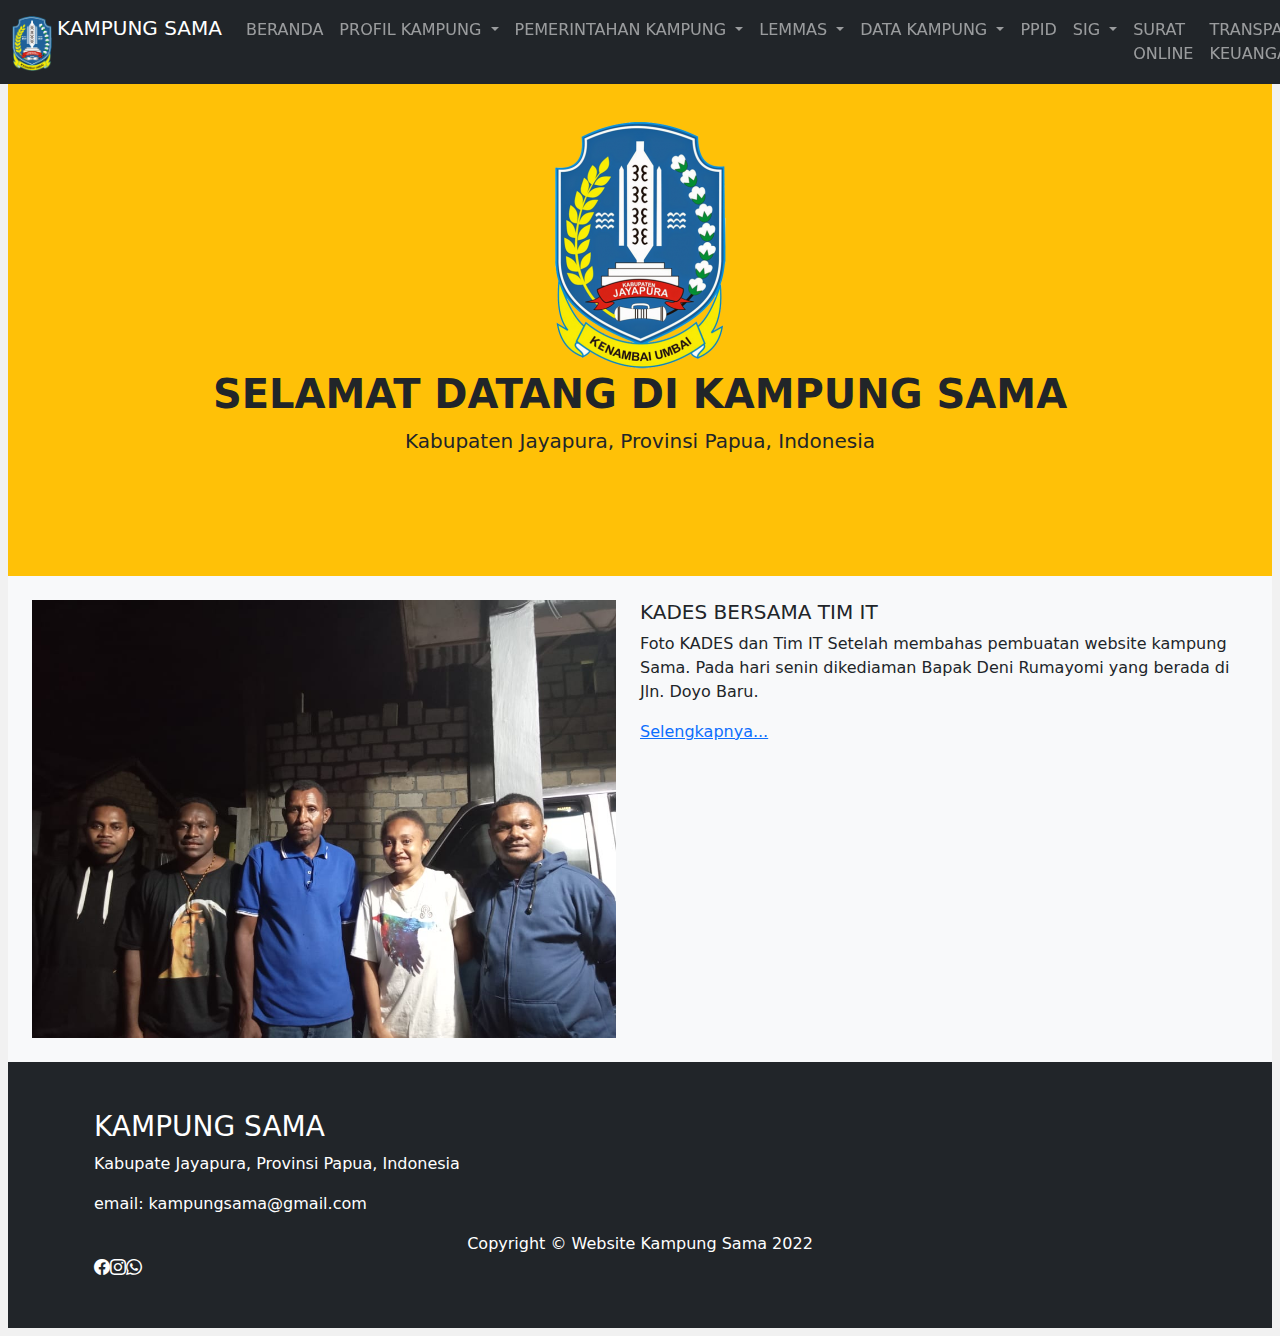
<file: index.html>
<!DOCTYPE html>
<html lang="en">

<head>
    <meta charset="utf-8" />
    <meta name="viewport" content="width=device-width, initial-scale=1, shrink-to-fit=no" />
    <meta name="description" content="" />
    <meta name="author" content="" />
    <title>KAMPUNG SAMA</title>
    <link rel="icon" type="image/x-icon" href="assets/logo-kampung.png" />
    <!-- Core theme CSS (includes Bootstrap)-->
    <link href="css/styles.css" rel="stylesheet" />
    <link rel="stylesheet" href="https://cdn.jsdelivr.net/npm/bootstrap-icons@1.7.2/font/bootstrap-icons.css">
</head>

<body id="page-top">
    <!-- Navigation-->
    <div class="navbar">
        <nav class="navbar navbar-expand-lg navbar-dark bg-dark fixed-top" id="mainNav">
            <div class="container-fluid">
                <a class="navbar-brand" href="#"><img src="assets/logo-kampung.png" alt="" width="40" height="55"
                        class="d-inline-block align-text-top" style="margin-right: 5px;">KAMPUNG SAMA</a>
                <button class="navbar-toggler" type="button" data-bs-toggle="offcanvas"
                    data-bs-target="#offcanvasNavbar" aria-controls="offcanvasNavbar">
                    <span class="navbar-toggler-icon"></span>
                </button>
                <div class="offcanvas offcanvas-end" tabindex="-1" id="offcanvasNavbar"
                    aria-labelledby="offcanvasNavbarLabel">
                    <div class="offcanvas-header">
                        <h5 class="offcanvas-title" id="offcanvasNavbarLabel"><a class="navbar-brand" href="#"><img
                                    src="assets/logo-kampung.png" alt="" width="40" height="45"
                                    class="d-inline-block align-text-top" style="margin-right: 5px;"></a>KAMPUNG SAMA
                        </h5>
                        <button type="button" class="btn-close text-reset" data-bs-dismiss="offcanvas"
                            aria-label="Close"></button>

                    </div>
                    <div class="offcanvas-body bg-dark">
                        <ul class="navbar-nav justify-content-end  flex-grow-1 pe-3">
                            <li class="nav-item active"><a class="nav-link" href="index.html">BERANDA</a></li>
                            <li class="nav-item dropdown">
                                <a class="nav-link dropdown-toggle" id="offcanvasNavbarDropdown" role="button"
                                    data-bs-toggle="dropdown" aria-expanded="false">
                                    PROFIL KAMPUNG
                                </a>
                                <ul class="dropdown-menu" aria-labelledby="offcanvasNavbarDropdown">
                                    <li><a class="dropdown-item" href="#">SEJARAH KAMPUNG</a></li>
                                    <li><a class="dropdown-item" href="#">PROFIL WILAYAH KAMPUNG</a></li>
                                    <li><a class="dropdown-item" href="#">ARTI LAMBANG KAMPUNG</a></li>
                                </ul>
                            </li>
                            <li class="nav-item dropdown">
                                <a class="nav-link dropdown-toggle" id="offcanvasNavbarDropdown" role="button"
                                    data-bs-toggle="dropdown" aria-expanded="false">
                                    PEMERINTAHAN KAMPUNG
                                </a>
                                <ul class="dropdown-menu" aria-labelledby="offcanvasNavbarDropdown">
                                    <li><a class="dropdown-item" href="#">VISI DAN MISI</a></li>
                                    <li><a class="dropdown-item" href="#">PEMERINTAH KAMPUNG</a></li>
                                    <li><a class="dropdown-item" href="#">BADAN PEMUSYAWARATAN KAMPUNG</a></li>
                                </ul>
                            </li>
                            <li class="nav-item dropdown">
                                <a class="nav-link dropdown-toggle" id="offcanvasNavbarDropdown" role="button"
                                    data-bs-toggle="dropdown" aria-expanded="false">
                                    LEMMAS
                                </a>
                                <ul class="dropdown-menu" aria-labelledby="offcanvasNavbarDropdown">
                                    <li><a class="dropdown-item" href="#">LPM</a></li>
                                    <li><a class="dropdown-item" href="#">KARANG TARUNA</a></li>
                                    <li><a class="dropdown-item" href="#">PKK</a></li>
                                </ul>
                            </li>
                            <li class="nav-item dropdown">
                                <a class="nav-link dropdown-toggle" id="offcanvasNavbarDropdown" role="button"
                                    data-bs-toggle="dropdown" aria-expanded="false">
                                    DATA KAMPUNG
                                </a>
                                <ul class="dropdown-menu" aria-labelledby="offcanvasNavbarDropdown">
                                    <li><a class="dropdown-item" href="#">DATA WILAYAH ADMINISTRATIF</a></li>
                                    <li><a class="dropdown-item" href="#">DATA PENDIDIKAN DASLAM KK</a></li>
                                    <li><a class="dropdown-item" href="#">DATA PENDIDIKAN DITEMPUH</a></li>
                                    <li><a class="dropdown-item" href="#">DATA PEKERJAAN</a></li>
                                    <li><a class="dropdown-item" href="#">DATA JENIS KELAMIN</a></li>
                                    <li><a class="dropdown-item" href="#">DATA GOLONGAN DARAH</a></li>
                                    <li><a class="dropdown-item" href="#">DATA KELOMPOK UMUR</a></li>
                                    <li><a class="dropdown-item" href="#">DATA PERKAWINAN</a></li>
                                </ul>
                            </li>

                            <li class="nav-item"><a class="nav-link" href="#services">PPID</a></li>
                            <li class="nav-item dropdown">
                                <a class="nav-link dropdown-toggle" id="offcanvasNavbarDropdown" role="button"
                                    data-bs-toggle="dropdown" aria-expanded="false">
                                    SIG
                                </a>
                                <ul class="dropdown-menu" aria-labelledby="offcanvasNavbarDropdown">
                                    <li><a class="dropdown-item" href="#">LOKASI BALAI BANJAR</a></li>
                                    <li><a class="dropdown-item" href="#">LOKASI PURA</a></li>
                                    <li><a class="dropdown-item" href="#">LOKASI RUMAH TANGGA</a></li>
                                </ul>
                            </li>
                            <li class="nav-item"><a class="nav-link" href="#services">SURAT ONLINE</a></li>
                            <li class="nav-item"><a class="nav-link" href="#services">TRANSPARASI KEUANGAN</a></li>
                        </ul>
                        <form class="d-flex" style="margin: 10px;">
                            <input class="form-control me-2" type="search" placeholder="Search" aria-label="Search">
                            <button class="btn btn-outline-success" type="submit">Search</button>
                        </form>
                    </div>
        </nav>
    </div>


    <div class="header bg-warning">
        <!-- Header-->
        <header class="  text-dark">
            <div class="container py-4 text-center">
                <div class="img">
                    <img src="assets/logo-kampung.png" alt="">
                </div>
                <h1 class="fw-bolder">SELAMAT DATANG DI KAMPUNG SAMA</h1>
                <p class="lead">Kabupaten Jayapura, Provinsi Papua, Indonesia</p>
            </div>

        </header>


    <div class="row g-0 bg-light position-relative">
        <div class="col-md-6 mb-md-0 p-md-4">
          <img src="assets/foto-bersama.jpg" class="w-100" alt="...">
        </div>
        <div class="col-md-6 p-4 ps-md-0">
          <h5 class="mt-0">KADES BERSAMA TIM IT</h5>
          <p>Foto KADES dan Tim IT Setelah membahas pembuatan website kampung Sama. Pada hari senin dikediaman Bapak Deni Rumayomi yang berada di Jln. Doyo Baru.</p>
          <a href="#" class="stretched-link">Selengkapnya...</a>
        </div>
    </div>
    
    </div>

    
    

    <!-- Footer-->
    <footer class="py-5 bg-dark">
        <div class="container px-4 text-white">
            <h3>KAMPUNG SAMA</h3>
            <p>Kabupate Jayapura, Provinsi Papua, Indonesia</p>
            <p>email: kampungsama@gmail.com</p>
            <p class="m-0 text-center text-white">Copyright &copy; Website Kampung Sama 2022</p>
            <div class="d-flex justify-content-start ">
                <i class="bi bi-facebook  text-white"></i>
                <i class="bi bi-instagram  text-white"></i>
                <i class="bi bi-whatsapp  text-white"></i>
            </div>
        </div>
    </footer>
    <!-- Bootstrap core JS-->
    <script src="https://cdn.jsdelivr.net/npm/bootstrap@5.1.3/dist/js/bootstrap.bundle.min.js"></script>
    <!-- Core theme JS-->
    <script src="js/scripts.js"></script>
</body>

</html>
</file>
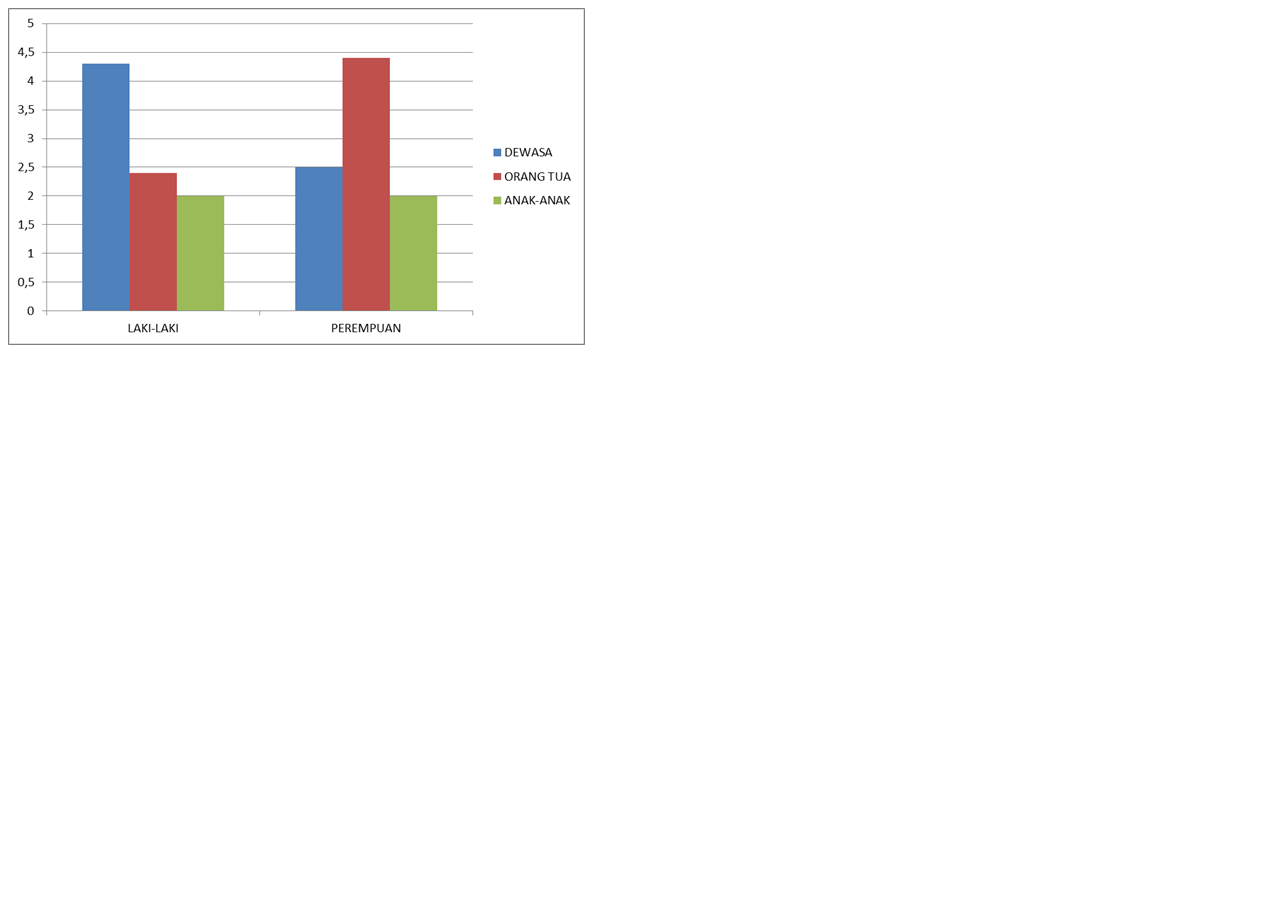
<file: doc/Chart.htm>
<html xmlns:v="urn:schemas-microsoft-com:vml"
xmlns:o="urn:schemas-microsoft-com:office:office"
xmlns:w="urn:schemas-microsoft-com:office:word"
xmlns:m="http://schemas.microsoft.com/office/2004/12/omml"
xmlns="http://www.w3.org/TR/REC-html40">

<head>
<meta http-equiv=Content-Type content="text/html; charset=windows-1252">
<meta name=ProgId content=Word.Document>
<meta name=Generator content="Microsoft Word 14">
<meta name=Originator content="Microsoft Word 14">
<link rel=File-List href="Chart_files/filelist.xml">
<link rel=Edit-Time-Data href="Chart_files/editdata.mso">
<link rel=OLE-Object-Data href="Chart_files/oledata.mso">
<!--[if !mso]>
<style>
v\:* {behavior:url(#default#VML);}
o\:* {behavior:url(#default#VML);}
w\:* {behavior:url(#default#VML);}
.shape {behavior:url(#default#VML);}
</style>
<![endif]--><!--[if gte mso 9]><xml>
 <o:DocumentProperties>
  <o:Author>ACER</o:Author>
  <o:Template>Normal</o:Template>
  <o:LastAuthor>ACER</o:LastAuthor>
  <o:Revision>1</o:Revision>
  <o:TotalTime>6</o:TotalTime>
  <o:Created>2022-01-23T15:05:00Z</o:Created>
  <o:LastSaved>2022-01-23T15:11:00Z</o:LastSaved>
  <o:Pages>1</o:Pages>
  <o:Words>4</o:Words>
  <o:Characters>25</o:Characters>
  <o:Lines>1</o:Lines>
  <o:Paragraphs>1</o:Paragraphs>
  <o:CharactersWithSpaces>28</o:CharactersWithSpaces>
  <o:Version>14.00</o:Version>
 </o:DocumentProperties>
 <o:OfficeDocumentSettings>
  <o:AllowPNG/>
 </o:OfficeDocumentSettings>
</xml><![endif]-->
<link rel=themeData href="Chart_files/themedata.thmx">
<link rel=colorSchemeMapping href="Chart_files/colorschememapping.xml">
<!--[if gte mso 9]><xml>
 <w:WordDocument>
  <w:SpellingState>Clean</w:SpellingState>
  <w:GrammarState>Clean</w:GrammarState>
  <w:TrackMoves>false</w:TrackMoves>
  <w:TrackFormatting/>
  <w:PunctuationKerning/>
  <w:ValidateAgainstSchemas/>
  <w:SaveIfXMLInvalid>false</w:SaveIfXMLInvalid>
  <w:IgnoreMixedContent>false</w:IgnoreMixedContent>
  <w:AlwaysShowPlaceholderText>false</w:AlwaysShowPlaceholderText>
  <w:DoNotPromoteQF/>
  <w:LidThemeOther>EN-US</w:LidThemeOther>
  <w:LidThemeAsian>X-NONE</w:LidThemeAsian>
  <w:LidThemeComplexScript>X-NONE</w:LidThemeComplexScript>
  <w:Compatibility>
   <w:BreakWrappedTables/>
   <w:SnapToGridInCell/>
   <w:WrapTextWithPunct/>
   <w:UseAsianBreakRules/>
   <w:DontGrowAutofit/>
   <w:SplitPgBreakAndParaMark/>
   <w:EnableOpenTypeKerning/>
   <w:DontFlipMirrorIndents/>
   <w:OverrideTableStyleHps/>
  </w:Compatibility>
  <m:mathPr>
   <m:mathFont m:val="Cambria Math"/>
   <m:brkBin m:val="before"/>
   <m:brkBinSub m:val="&#45;-"/>
   <m:smallFrac m:val="off"/>
   <m:dispDef/>
   <m:lMargin m:val="0"/>
   <m:rMargin m:val="0"/>
   <m:defJc m:val="centerGroup"/>
   <m:wrapIndent m:val="1440"/>
   <m:intLim m:val="subSup"/>
   <m:naryLim m:val="undOvr"/>
  </m:mathPr></w:WordDocument>
</xml><![endif]--><!--[if gte mso 9]><xml>
 <w:LatentStyles DefLockedState="false" DefUnhideWhenUsed="true"
  DefSemiHidden="true" DefQFormat="false" DefPriority="99"
  LatentStyleCount="267">
  <w:LsdException Locked="false" Priority="0" SemiHidden="false"
   UnhideWhenUsed="false" QFormat="true" Name="Normal"/>
  <w:LsdException Locked="false" Priority="9" SemiHidden="false"
   UnhideWhenUsed="false" QFormat="true" Name="heading 1"/>
  <w:LsdException Locked="false" Priority="9" QFormat="true" Name="heading 2"/>
  <w:LsdException Locked="false" Priority="9" QFormat="true" Name="heading 3"/>
  <w:LsdException Locked="false" Priority="9" QFormat="true" Name="heading 4"/>
  <w:LsdException Locked="false" Priority="9" QFormat="true" Name="heading 5"/>
  <w:LsdException Locked="false" Priority="9" QFormat="true" Name="heading 6"/>
  <w:LsdException Locked="false" Priority="9" QFormat="true" Name="heading 7"/>
  <w:LsdException Locked="false" Priority="9" QFormat="true" Name="heading 8"/>
  <w:LsdException Locked="false" Priority="9" QFormat="true" Name="heading 9"/>
  <w:LsdException Locked="false" Priority="39" Name="toc 1"/>
  <w:LsdException Locked="false" Priority="39" Name="toc 2"/>
  <w:LsdException Locked="false" Priority="39" Name="toc 3"/>
  <w:LsdException Locked="false" Priority="39" Name="toc 4"/>
  <w:LsdException Locked="false" Priority="39" Name="toc 5"/>
  <w:LsdException Locked="false" Priority="39" Name="toc 6"/>
  <w:LsdException Locked="false" Priority="39" Name="toc 7"/>
  <w:LsdException Locked="false" Priority="39" Name="toc 8"/>
  <w:LsdException Locked="false" Priority="39" Name="toc 9"/>
  <w:LsdException Locked="false" Priority="35" QFormat="true" Name="caption"/>
  <w:LsdException Locked="false" Priority="10" SemiHidden="false"
   UnhideWhenUsed="false" QFormat="true" Name="Title"/>
  <w:LsdException Locked="false" Priority="1" Name="Default Paragraph Font"/>
  <w:LsdException Locked="false" Priority="11" SemiHidden="false"
   UnhideWhenUsed="false" QFormat="true" Name="Subtitle"/>
  <w:LsdException Locked="false" Priority="22" SemiHidden="false"
   UnhideWhenUsed="false" QFormat="true" Name="Strong"/>
  <w:LsdException Locked="false" Priority="20" SemiHidden="false"
   UnhideWhenUsed="false" QFormat="true" Name="Emphasis"/>
  <w:LsdException Locked="false" Priority="59" SemiHidden="false"
   UnhideWhenUsed="false" Name="Table Grid"/>
  <w:LsdException Locked="false" UnhideWhenUsed="false" Name="Placeholder Text"/>
  <w:LsdException Locked="false" Priority="1" SemiHidden="false"
   UnhideWhenUsed="false" QFormat="true" Name="No Spacing"/>
  <w:LsdException Locked="false" Priority="60" SemiHidden="false"
   UnhideWhenUsed="false" Name="Light Shading"/>
  <w:LsdException Locked="false" Priority="61" SemiHidden="false"
   UnhideWhenUsed="false" Name="Light List"/>
  <w:LsdException Locked="false" Priority="62" SemiHidden="false"
   UnhideWhenUsed="false" Name="Light Grid"/>
  <w:LsdException Locked="false" Priority="63" SemiHidden="false"
   UnhideWhenUsed="false" Name="Medium Shading 1"/>
  <w:LsdException Locked="false" Priority="64" SemiHidden="false"
   UnhideWhenUsed="false" Name="Medium Shading 2"/>
  <w:LsdException Locked="false" Priority="65" SemiHidden="false"
   UnhideWhenUsed="false" Name="Medium List 1"/>
  <w:LsdException Locked="false" Priority="66" SemiHidden="false"
   UnhideWhenUsed="false" Name="Medium List 2"/>
  <w:LsdException Locked="false" Priority="67" SemiHidden="false"
   UnhideWhenUsed="false" Name="Medium Grid 1"/>
  <w:LsdException Locked="false" Priority="68" SemiHidden="false"
   UnhideWhenUsed="false" Name="Medium Grid 2"/>
  <w:LsdException Locked="false" Priority="69" SemiHidden="false"
   UnhideWhenUsed="false" Name="Medium Grid 3"/>
  <w:LsdException Locked="false" Priority="70" SemiHidden="false"
   UnhideWhenUsed="false" Name="Dark List"/>
  <w:LsdException Locked="false" Priority="71" SemiHidden="false"
   UnhideWhenUsed="false" Name="Colorful Shading"/>
  <w:LsdException Locked="false" Priority="72" SemiHidden="false"
   UnhideWhenUsed="false" Name="Colorful List"/>
  <w:LsdException Locked="false" Priority="73" SemiHidden="false"
   UnhideWhenUsed="false" Name="Colorful Grid"/>
  <w:LsdException Locked="false" Priority="60" SemiHidden="false"
   UnhideWhenUsed="false" Name="Light Shading Accent 1"/>
  <w:LsdException Locked="false" Priority="61" SemiHidden="false"
   UnhideWhenUsed="false" Name="Light List Accent 1"/>
  <w:LsdException Locked="false" Priority="62" SemiHidden="false"
   UnhideWhenUsed="false" Name="Light Grid Accent 1"/>
  <w:LsdException Locked="false" Priority="63" SemiHidden="false"
   UnhideWhenUsed="false" Name="Medium Shading 1 Accent 1"/>
  <w:LsdException Locked="false" Priority="64" SemiHidden="false"
   UnhideWhenUsed="false" Name="Medium Shading 2 Accent 1"/>
  <w:LsdException Locked="false" Priority="65" SemiHidden="false"
   UnhideWhenUsed="false" Name="Medium List 1 Accent 1"/>
  <w:LsdException Locked="false" UnhideWhenUsed="false" Name="Revision"/>
  <w:LsdException Locked="false" Priority="34" SemiHidden="false"
   UnhideWhenUsed="false" QFormat="true" Name="List Paragraph"/>
  <w:LsdException Locked="false" Priority="29" SemiHidden="false"
   UnhideWhenUsed="false" QFormat="true" Name="Quote"/>
  <w:LsdException Locked="false" Priority="30" SemiHidden="false"
   UnhideWhenUsed="false" QFormat="true" Name="Intense Quote"/>
  <w:LsdException Locked="false" Priority="66" SemiHidden="false"
   UnhideWhenUsed="false" Name="Medium List 2 Accent 1"/>
  <w:LsdException Locked="false" Priority="67" SemiHidden="false"
   UnhideWhenUsed="false" Name="Medium Grid 1 Accent 1"/>
  <w:LsdException Locked="false" Priority="68" SemiHidden="false"
   UnhideWhenUsed="false" Name="Medium Grid 2 Accent 1"/>
  <w:LsdException Locked="false" Priority="69" SemiHidden="false"
   UnhideWhenUsed="false" Name="Medium Grid 3 Accent 1"/>
  <w:LsdException Locked="false" Priority="70" SemiHidden="false"
   UnhideWhenUsed="false" Name="Dark List Accent 1"/>
  <w:LsdException Locked="false" Priority="71" SemiHidden="false"
   UnhideWhenUsed="false" Name="Colorful Shading Accent 1"/>
  <w:LsdException Locked="false" Priority="72" SemiHidden="false"
   UnhideWhenUsed="false" Name="Colorful List Accent 1"/>
  <w:LsdException Locked="false" Priority="73" SemiHidden="false"
   UnhideWhenUsed="false" Name="Colorful Grid Accent 1"/>
  <w:LsdException Locked="false" Priority="60" SemiHidden="false"
   UnhideWhenUsed="false" Name="Light Shading Accent 2"/>
  <w:LsdException Locked="false" Priority="61" SemiHidden="false"
   UnhideWhenUsed="false" Name="Light List Accent 2"/>
  <w:LsdException Locked="false" Priority="62" SemiHidden="false"
   UnhideWhenUsed="false" Name="Light Grid Accent 2"/>
  <w:LsdException Locked="false" Priority="63" SemiHidden="false"
   UnhideWhenUsed="false" Name="Medium Shading 1 Accent 2"/>
  <w:LsdException Locked="false" Priority="64" SemiHidden="false"
   UnhideWhenUsed="false" Name="Medium Shading 2 Accent 2"/>
  <w:LsdException Locked="false" Priority="65" SemiHidden="false"
   UnhideWhenUsed="false" Name="Medium List 1 Accent 2"/>
  <w:LsdException Locked="false" Priority="66" SemiHidden="false"
   UnhideWhenUsed="false" Name="Medium List 2 Accent 2"/>
  <w:LsdException Locked="false" Priority="67" SemiHidden="false"
   UnhideWhenUsed="false" Name="Medium Grid 1 Accent 2"/>
  <w:LsdException Locked="false" Priority="68" SemiHidden="false"
   UnhideWhenUsed="false" Name="Medium Grid 2 Accent 2"/>
  <w:LsdException Locked="false" Priority="69" SemiHidden="false"
   UnhideWhenUsed="false" Name="Medium Grid 3 Accent 2"/>
  <w:LsdException Locked="false" Priority="70" SemiHidden="false"
   UnhideWhenUsed="false" Name="Dark List Accent 2"/>
  <w:LsdException Locked="false" Priority="71" SemiHidden="false"
   UnhideWhenUsed="false" Name="Colorful Shading Accent 2"/>
  <w:LsdException Locked="false" Priority="72" SemiHidden="false"
   UnhideWhenUsed="false" Name="Colorful List Accent 2"/>
  <w:LsdException Locked="false" Priority="73" SemiHidden="false"
   UnhideWhenUsed="false" Name="Colorful Grid Accent 2"/>
  <w:LsdException Locked="false" Priority="60" SemiHidden="false"
   UnhideWhenUsed="false" Name="Light Shading Accent 3"/>
  <w:LsdException Locked="false" Priority="61" SemiHidden="false"
   UnhideWhenUsed="false" Name="Light List Accent 3"/>
  <w:LsdException Locked="false" Priority="62" SemiHidden="false"
   UnhideWhenUsed="false" Name="Light Grid Accent 3"/>
  <w:LsdException Locked="false" Priority="63" SemiHidden="false"
   UnhideWhenUsed="false" Name="Medium Shading 1 Accent 3"/>
  <w:LsdException Locked="false" Priority="64" SemiHidden="false"
   UnhideWhenUsed="false" Name="Medium Shading 2 Accent 3"/>
  <w:LsdException Locked="false" Priority="65" SemiHidden="false"
   UnhideWhenUsed="false" Name="Medium List 1 Accent 3"/>
  <w:LsdException Locked="false" Priority="66" SemiHidden="false"
   UnhideWhenUsed="false" Name="Medium List 2 Accent 3"/>
  <w:LsdException Locked="false" Priority="67" SemiHidden="false"
   UnhideWhenUsed="false" Name="Medium Grid 1 Accent 3"/>
  <w:LsdException Locked="false" Priority="68" SemiHidden="false"
   UnhideWhenUsed="false" Name="Medium Grid 2 Accent 3"/>
  <w:LsdException Locked="false" Priority="69" SemiHidden="false"
   UnhideWhenUsed="false" Name="Medium Grid 3 Accent 3"/>
  <w:LsdException Locked="false" Priority="70" SemiHidden="false"
   UnhideWhenUsed="false" Name="Dark List Accent 3"/>
  <w:LsdException Locked="false" Priority="71" SemiHidden="false"
   UnhideWhenUsed="false" Name="Colorful Shading Accent 3"/>
  <w:LsdException Locked="false" Priority="72" SemiHidden="false"
   UnhideWhenUsed="false" Name="Colorful List Accent 3"/>
  <w:LsdException Locked="false" Priority="73" SemiHidden="false"
   UnhideWhenUsed="false" Name="Colorful Grid Accent 3"/>
  <w:LsdException Locked="false" Priority="60" SemiHidden="false"
   UnhideWhenUsed="false" Name="Light Shading Accent 4"/>
  <w:LsdException Locked="false" Priority="61" SemiHidden="false"
   UnhideWhenUsed="false" Name="Light List Accent 4"/>
  <w:LsdException Locked="false" Priority="62" SemiHidden="false"
   UnhideWhenUsed="false" Name="Light Grid Accent 4"/>
  <w:LsdException Locked="false" Priority="63" SemiHidden="false"
   UnhideWhenUsed="false" Name="Medium Shading 1 Accent 4"/>
  <w:LsdException Locked="false" Priority="64" SemiHidden="false"
   UnhideWhenUsed="false" Name="Medium Shading 2 Accent 4"/>
  <w:LsdException Locked="false" Priority="65" SemiHidden="false"
   UnhideWhenUsed="false" Name="Medium List 1 Accent 4"/>
  <w:LsdException Locked="false" Priority="66" SemiHidden="false"
   UnhideWhenUsed="false" Name="Medium List 2 Accent 4"/>
  <w:LsdException Locked="false" Priority="67" SemiHidden="false"
   UnhideWhenUsed="false" Name="Medium Grid 1 Accent 4"/>
  <w:LsdException Locked="false" Priority="68" SemiHidden="false"
   UnhideWhenUsed="false" Name="Medium Grid 2 Accent 4"/>
  <w:LsdException Locked="false" Priority="69" SemiHidden="false"
   UnhideWhenUsed="false" Name="Medium Grid 3 Accent 4"/>
  <w:LsdException Locked="false" Priority="70" SemiHidden="false"
   UnhideWhenUsed="false" Name="Dark List Accent 4"/>
  <w:LsdException Locked="false" Priority="71" SemiHidden="false"
   UnhideWhenUsed="false" Name="Colorful Shading Accent 4"/>
  <w:LsdException Locked="false" Priority="72" SemiHidden="false"
   UnhideWhenUsed="false" Name="Colorful List Accent 4"/>
  <w:LsdException Locked="false" Priority="73" SemiHidden="false"
   UnhideWhenUsed="false" Name="Colorful Grid Accent 4"/>
  <w:LsdException Locked="false" Priority="60" SemiHidden="false"
   UnhideWhenUsed="false" Name="Light Shading Accent 5"/>
  <w:LsdException Locked="false" Priority="61" SemiHidden="false"
   UnhideWhenUsed="false" Name="Light List Accent 5"/>
  <w:LsdException Locked="false" Priority="62" SemiHidden="false"
   UnhideWhenUsed="false" Name="Light Grid Accent 5"/>
  <w:LsdException Locked="false" Priority="63" SemiHidden="false"
   UnhideWhenUsed="false" Name="Medium Shading 1 Accent 5"/>
  <w:LsdException Locked="false" Priority="64" SemiHidden="false"
   UnhideWhenUsed="false" Name="Medium Shading 2 Accent 5"/>
  <w:LsdException Locked="false" Priority="65" SemiHidden="false"
   UnhideWhenUsed="false" Name="Medium List 1 Accent 5"/>
  <w:LsdException Locked="false" Priority="66" SemiHidden="false"
   UnhideWhenUsed="false" Name="Medium List 2 Accent 5"/>
  <w:LsdException Locked="false" Priority="67" SemiHidden="false"
   UnhideWhenUsed="false" Name="Medium Grid 1 Accent 5"/>
  <w:LsdException Locked="false" Priority="68" SemiHidden="false"
   UnhideWhenUsed="false" Name="Medium Grid 2 Accent 5"/>
  <w:LsdException Locked="false" Priority="69" SemiHidden="false"
   UnhideWhenUsed="false" Name="Medium Grid 3 Accent 5"/>
  <w:LsdException Locked="false" Priority="70" SemiHidden="false"
   UnhideWhenUsed="false" Name="Dark List Accent 5"/>
  <w:LsdException Locked="false" Priority="71" SemiHidden="false"
   UnhideWhenUsed="false" Name="Colorful Shading Accent 5"/>
  <w:LsdException Locked="false" Priority="72" SemiHidden="false"
   UnhideWhenUsed="false" Name="Colorful List Accent 5"/>
  <w:LsdException Locked="false" Priority="73" SemiHidden="false"
   UnhideWhenUsed="false" Name="Colorful Grid Accent 5"/>
  <w:LsdException Locked="false" Priority="60" SemiHidden="false"
   UnhideWhenUsed="false" Name="Light Shading Accent 6"/>
  <w:LsdException Locked="false" Priority="61" SemiHidden="false"
   UnhideWhenUsed="false" Name="Light List Accent 6"/>
  <w:LsdException Locked="false" Priority="62" SemiHidden="false"
   UnhideWhenUsed="false" Name="Light Grid Accent 6"/>
  <w:LsdException Locked="false" Priority="63" SemiHidden="false"
   UnhideWhenUsed="false" Name="Medium Shading 1 Accent 6"/>
  <w:LsdException Locked="false" Priority="64" SemiHidden="false"
   UnhideWhenUsed="false" Name="Medium Shading 2 Accent 6"/>
  <w:LsdException Locked="false" Priority="65" SemiHidden="false"
   UnhideWhenUsed="false" Name="Medium List 1 Accent 6"/>
  <w:LsdException Locked="false" Priority="66" SemiHidden="false"
   UnhideWhenUsed="false" Name="Medium List 2 Accent 6"/>
  <w:LsdException Locked="false" Priority="67" SemiHidden="false"
   UnhideWhenUsed="false" Name="Medium Grid 1 Accent 6"/>
  <w:LsdException Locked="false" Priority="68" SemiHidden="false"
   UnhideWhenUsed="false" Name="Medium Grid 2 Accent 6"/>
  <w:LsdException Locked="false" Priority="69" SemiHidden="false"
   UnhideWhenUsed="false" Name="Medium Grid 3 Accent 6"/>
  <w:LsdException Locked="false" Priority="70" SemiHidden="false"
   UnhideWhenUsed="false" Name="Dark List Accent 6"/>
  <w:LsdException Locked="false" Priority="71" SemiHidden="false"
   UnhideWhenUsed="false" Name="Colorful Shading Accent 6"/>
  <w:LsdException Locked="false" Priority="72" SemiHidden="false"
   UnhideWhenUsed="false" Name="Colorful List Accent 6"/>
  <w:LsdException Locked="false" Priority="73" SemiHidden="false"
   UnhideWhenUsed="false" Name="Colorful Grid Accent 6"/>
  <w:LsdException Locked="false" Priority="19" SemiHidden="false"
   UnhideWhenUsed="false" QFormat="true" Name="Subtle Emphasis"/>
  <w:LsdException Locked="false" Priority="21" SemiHidden="false"
   UnhideWhenUsed="false" QFormat="true" Name="Intense Emphasis"/>
  <w:LsdException Locked="false" Priority="31" SemiHidden="false"
   UnhideWhenUsed="false" QFormat="true" Name="Subtle Reference"/>
  <w:LsdException Locked="false" Priority="32" SemiHidden="false"
   UnhideWhenUsed="false" QFormat="true" Name="Intense Reference"/>
  <w:LsdException Locked="false" Priority="33" SemiHidden="false"
   UnhideWhenUsed="false" QFormat="true" Name="Book Title"/>
  <w:LsdException Locked="false" Priority="37" Name="Bibliography"/>
  <w:LsdException Locked="false" Priority="39" QFormat="true" Name="TOC Heading"/>
 </w:LatentStyles>
</xml><![endif]-->
<style>
<!--
 /* Font Definitions */
 @font-face
	{font-family:Calibri;
	panose-1:2 15 5 2 2 2 4 3 2 4;
	mso-font-charset:0;
	mso-generic-font-family:swiss;
	mso-font-pitch:variable;
	mso-font-signature:-469750017 -1073732485 9 0 511 0;}
@font-face
	{font-family:Tahoma;
	panose-1:2 11 6 4 3 5 4 4 2 4;
	mso-font-charset:0;
	mso-generic-font-family:swiss;
	mso-font-pitch:variable;
	mso-font-signature:-520081665 -1073717157 41 0 66047 0;}
 /* Style Definitions */
 p.MsoNormal, li.MsoNormal, div.MsoNormal
	{mso-style-unhide:no;
	mso-style-qformat:yes;
	mso-style-parent:"";
	margin-top:0cm;
	margin-right:0cm;
	margin-bottom:10.0pt;
	margin-left:0cm;
	line-height:115%;
	mso-pagination:widow-orphan;
	font-size:11.0pt;
	font-family:"Calibri","sans-serif";
	mso-ascii-font-family:Calibri;
	mso-ascii-theme-font:minor-latin;
	mso-fareast-font-family:Calibri;
	mso-fareast-theme-font:minor-latin;
	mso-hansi-font-family:Calibri;
	mso-hansi-theme-font:minor-latin;
	mso-bidi-font-family:"Times New Roman";
	mso-bidi-theme-font:minor-bidi;}
p.MsoAcetate, li.MsoAcetate, div.MsoAcetate
	{mso-style-noshow:yes;
	mso-style-priority:99;
	mso-style-link:"Balloon Text Char";
	margin:0cm;
	margin-bottom:.0001pt;
	mso-pagination:widow-orphan;
	font-size:8.0pt;
	font-family:"Tahoma","sans-serif";
	mso-fareast-font-family:Calibri;
	mso-fareast-theme-font:minor-latin;}
span.BalloonTextChar
	{mso-style-name:"Balloon Text Char";
	mso-style-noshow:yes;
	mso-style-priority:99;
	mso-style-unhide:no;
	mso-style-locked:yes;
	mso-style-link:"Balloon Text";
	mso-ansi-font-size:8.0pt;
	mso-bidi-font-size:8.0pt;
	font-family:"Tahoma","sans-serif";
	mso-ascii-font-family:Tahoma;
	mso-hansi-font-family:Tahoma;
	mso-bidi-font-family:Tahoma;}
.MsoChpDefault
	{mso-style-type:export-only;
	mso-default-props:yes;
	font-family:"Calibri","sans-serif";
	mso-ascii-font-family:Calibri;
	mso-ascii-theme-font:minor-latin;
	mso-fareast-font-family:Calibri;
	mso-fareast-theme-font:minor-latin;
	mso-hansi-font-family:Calibri;
	mso-hansi-theme-font:minor-latin;
	mso-bidi-font-family:"Times New Roman";
	mso-bidi-theme-font:minor-bidi;}
.MsoPapDefault
	{mso-style-type:export-only;
	margin-bottom:10.0pt;
	line-height:115%;}
@page WordSection1
	{size:612.0pt 792.0pt;
	margin:72.0pt 72.0pt 72.0pt 72.0pt;
	mso-header-margin:35.4pt;
	mso-footer-margin:35.4pt;
	mso-paper-source:0;}
div.WordSection1
	{page:WordSection1;}
-->
</style>
<!--[if gte mso 10]>
<style>
 /* Style Definitions */
 table.MsoNormalTable
	{mso-style-name:"Table Normal";
	mso-tstyle-rowband-size:0;
	mso-tstyle-colband-size:0;
	mso-style-noshow:yes;
	mso-style-priority:99;
	mso-style-parent:"";
	mso-padding-alt:0cm 5.4pt 0cm 5.4pt;
	mso-para-margin-top:0cm;
	mso-para-margin-right:0cm;
	mso-para-margin-bottom:10.0pt;
	mso-para-margin-left:0cm;
	line-height:115%;
	mso-pagination:widow-orphan;
	font-size:11.0pt;
	font-family:"Calibri","sans-serif";
	mso-ascii-font-family:Calibri;
	mso-ascii-theme-font:minor-latin;
	mso-hansi-font-family:Calibri;
	mso-hansi-theme-font:minor-latin;
	mso-bidi-font-family:"Times New Roman";
	mso-bidi-theme-font:minor-bidi;}
</style>
<![endif]--><!--[if gte mso 9]><xml>
 <o:shapedefaults v:ext="edit" spidmax="1026"/>
</xml><![endif]--><!--[if gte mso 9]><xml>
 <o:shapelayout v:ext="edit">
  <o:idmap v:ext="edit" data="1"/>
 </o:shapelayout></xml><![endif]-->
</head>

<body lang=EN-US style='tab-interval:36.0pt'>

<div class=WordSection1>

<p class=MsoNormal><span style='mso-no-proof:yes'><!--[if gte vml 1]><v:shapetype
 id="_x0000_t75" coordsize="21600,21600" o:spt="75" o:preferrelative="t"
 path="m@4@5l@4@11@9@11@9@5xe" filled="f" stroked="f">
 <v:stroke joinstyle="miter"/>
 <v:formulas>
  <v:f eqn="if lineDrawn pixelLineWidth 0"/>
  <v:f eqn="sum @0 1 0"/>
  <v:f eqn="sum 0 0 @1"/>
  <v:f eqn="prod @2 1 2"/>
  <v:f eqn="prod @3 21600 pixelWidth"/>
  <v:f eqn="prod @3 21600 pixelHeight"/>
  <v:f eqn="sum @0 0 1"/>
  <v:f eqn="prod @6 1 2"/>
  <v:f eqn="prod @7 21600 pixelWidth"/>
  <v:f eqn="sum @8 21600 0"/>
  <v:f eqn="prod @7 21600 pixelHeight"/>
  <v:f eqn="sum @10 21600 0"/>
 </v:formulas>
 <v:path o:extrusionok="f" gradientshapeok="t" o:connecttype="rect"/>
 <o:lock v:ext="edit" aspectratio="t"/>
</v:shapetype><v:shape id="Chart_x0020_1" o:spid="_x0000_i1025" type="#_x0000_t75"
 style='width:432.75pt;height:252.75pt;visibility:visible' o:ole="">
 <v:imagedata src="Chart_files/image001.png" o:title=""/>
 <o:lock v:ext="edit" aspectratio="f"/>
</v:shape><![endif]--><![if !vml]><img width=577 height=337
src="Chart_files/image002.png" v:shapes="Chart_x0020_1"><![endif]></span><!--[if gte mso 9]><xml>
 <o:OLEObject Type="Embed" ProgID="Excel.Chart.8" ShapeID="Chart_x0020_1"
  DrawAspect="Content" ObjectID="_1704481055">
  <o:WordFieldCodes>\s</o:WordFieldCodes>
 </o:OLEObject>
</xml><![endif]--></p>

</div>

</body>

</html>
</file>
